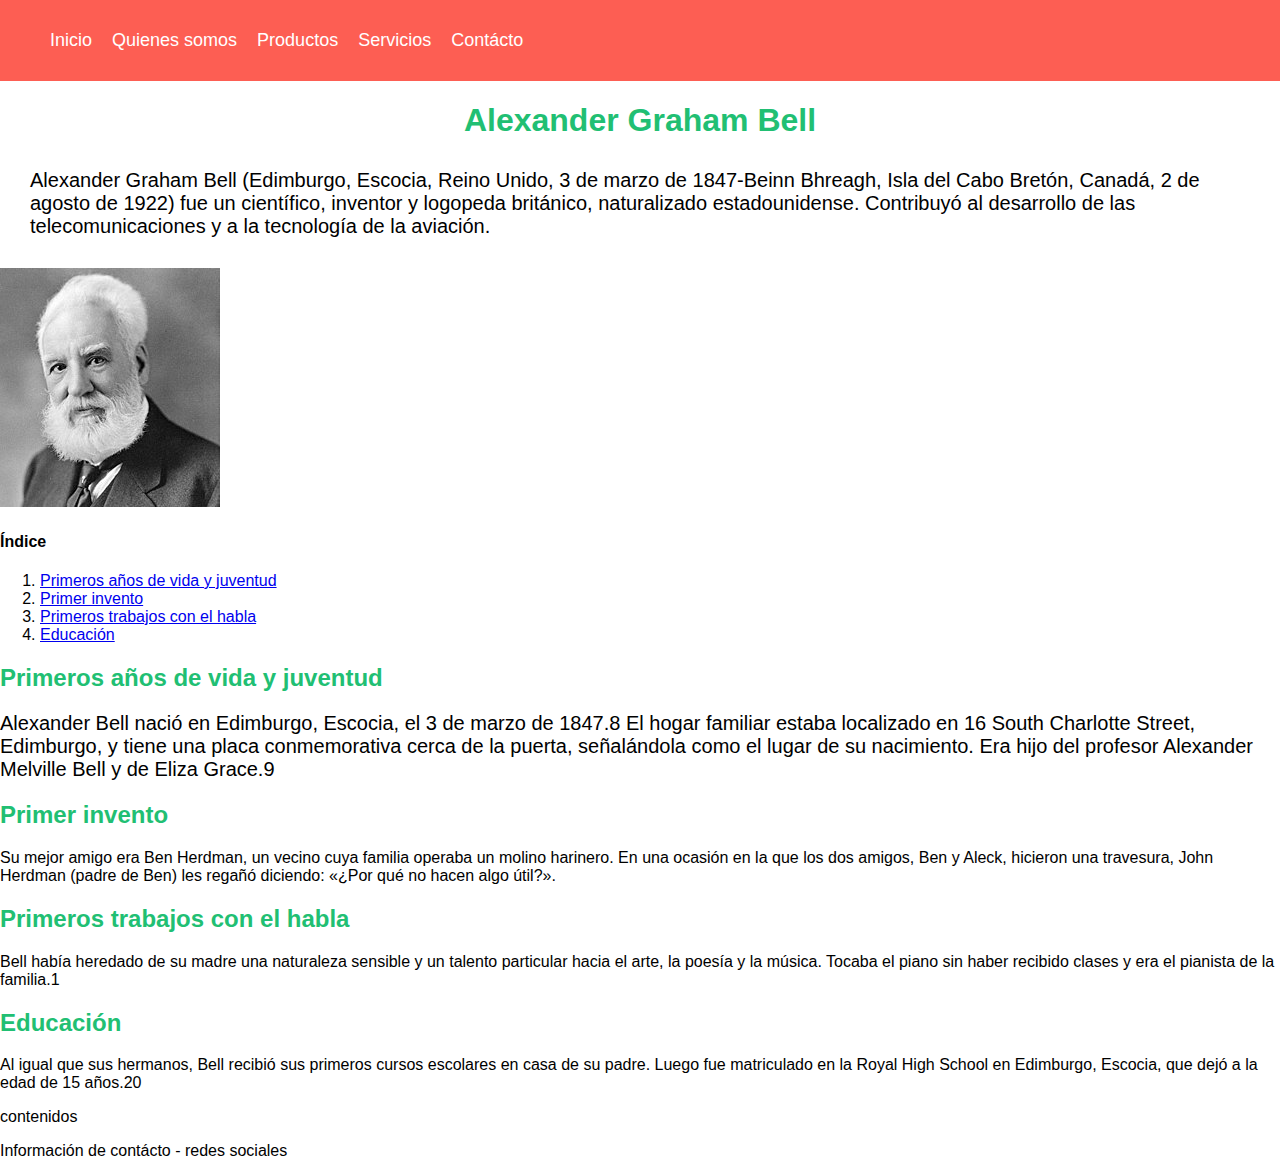
<file: index.html>
<!DOCTYPE html>
<html lang="es">

<head>
    <meta charset="UTF-8">
    <meta name="viewport" content="width=device-width, initial-scale=1.0">
    <title>Document</title>
    <link rel="stylesheet" href="css/style.css">
</head>

<body>
    <header>
        <nav>
            <ul class="navbar">
                <li><a href="#">Inicio</a></li>
                <li><a href="pages/quienes_somos.html">Quienes somos</a></li>
                <li><a href="pages/productos.html">Productos</a></li>
                <li><a href="pages/servicios.html">Servicios</a></li>
                <li><a href="pages/contacto.html">Contácto</a></li>
            </ul>
        </nav>
    </header>
    <h1 class="text-center">Alexander Graham Bell</h1>
    <p class="p_size m_30">Alexander Graham Bell (Edimburgo, Escocia, Reino Unido, 3 de marzo de 1847-Beinn
        Bhreagh, Isla del Cabo Bretón, Canadá, 2 de agosto de 1922) fue un científico,
        inventor y logopeda británico, naturalizado estadounidense. Contribuyó al
        desarrollo de las telecomunicaciones y a la tecnología de la aviación.
    </p>
    <img src="images/Alexander_Graham.jpg" alt="Foto Alexander Graham Bell">
    <div>
        <h4>Índice</h4>
        <ol>
            <li><a href="#s1">Primeros años de vida y juventud</a></li>
            <li><a href="#s2">Primer invento</a> </li>
            <li><a href="#s3">Primeros trabajos con el habla</a> </li>
            <li><a href="#s4">Educación</a></li>

        </ol>
    </div>
    <section id="s1">
        <h2>Primeros años de vida y juventud</h2>
        <p class="p_size">Alexander Bell nació en Edimburgo, Escocia, el 3 de marzo de 1847.8​ El hogar familiar estaba localizado en
            16 South Charlotte Street, Edimburgo, y tiene una placa conmemorativa cerca de la puerta, señalándola como
            el lugar de su nacimiento.
            Era hijo del profesor Alexander Melville Bell y de Eliza Grace.9</p>
    </section>
    <section id="s2">
        <h2>Primer invento</h2>
        <p>Su mejor amigo era Ben Herdman, un vecino cuya familia operaba un molino harinero. En una ocasión en la que
            los dos amigos, Ben y Aleck, hicieron una travesura, John Herdman (padre de Ben) les regañó diciendo: «¿Por
            qué no hacen algo útil?».</p>
    </section>
    <section id="s3">
        <h2>Primeros trabajos con el habla</h2>
        <p>Bell había heredado de su madre una naturaleza sensible y un talento particular hacia el arte, la poesía y la
            música. Tocaba el piano sin haber recibido clases y era el pianista de la familia.1</p>
    </section>
    <section id="s4">
        <h2>Educación</h2>
        <p>Al igual que sus hermanos, Bell recibió sus primeros cursos escolares en casa de su padre. Luego fue
            matriculado en la Royal High School en Edimburgo, Escocia, que dejó a la edad de 15 años.20</p>
    </section>
    <aside>
        <p>contenidos</p>
    </aside>
    <footer>Información de contácto - redes sociales </footer>
</body>

</html>
</file>
<file: css/style.css>
body{
   margin: 0px;  
   font-family: 'Gill Sans', 'Gill Sans MT', Calibri, 'Trebuchet MS', sans-serif;
}

nav{
    background-color: #fd5e53;    
}

h1, h2{
    color: #21bf73;
}

.p_size{
       font-size: 20px; 
}

.m_30{
    margin: 30px;
}

.text-center{
    text-align: center;
}

.navbar{
    display: flex;
    padding: 30px;  
    
}

nav ul li{
   margin-left: 20px;   
   list-style: none;  
}

nav ul li a{
    text-decoration: none;
    color: white;
    font-size: 18px;
}

nav ul li a:hover{
    color: #b0eacd;    
}  

nav ul{
    margin: 0;
}

/* Clases flexbox*/
.container{
    display: flex;
    border: blue 3px solid;
    height: auto;
  
}

.caja{
    width: 90px;
    height: 90px;
    text-align: center;
    color: white;
    font-size: 40px;
    margin: 15px;
}

.c1{background-color: tomato;}
.c2{background-color: seagreen;}
.c3{background-color: turquoise;}
.c4{background-color: brown;}
.c5{background-color: blue;}
.c6{background-color: red;}
.c7{background-color: sienna;}
.c8{background-color: greenyellow;}
.c9{background-color: khaki;}
.c10{background-color: coral;}


@media only screen and (max-width: 800px){
.container{
    flex-direction: row;
    flex-wrap: wrap;      
}


}
</file>
